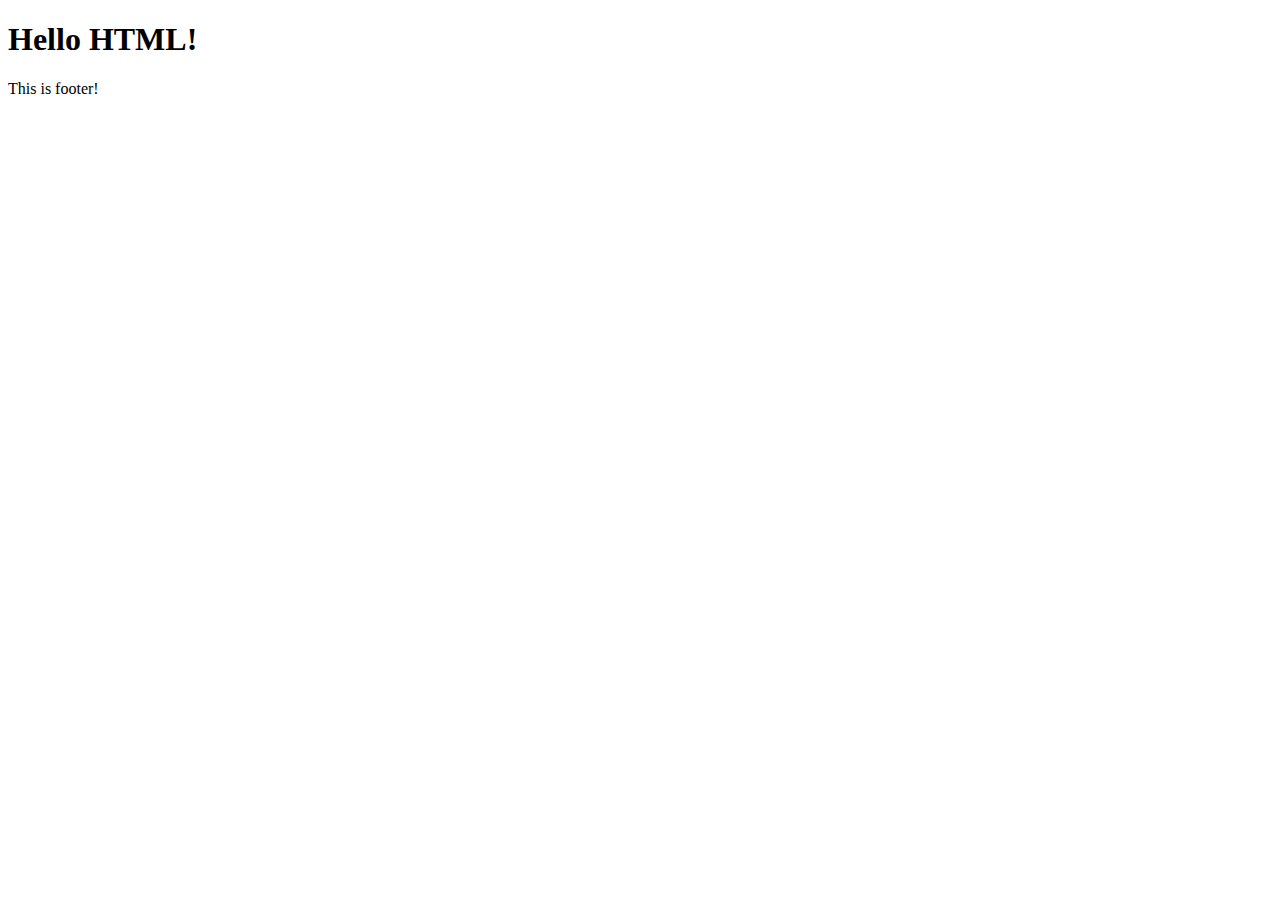
<file: HTML and CSS Basics.js/index.html>
<!DOCTYPE html> 
<html>
    <head>
        <meta charset="UTF-8">
        <title>HTML Example</title>
    </head>

    <body>
        <h1>Hello HTML!</h1>
    </body>

    <footer>
        <p>This is footer!</p>
    </footer>
</html>
</file>
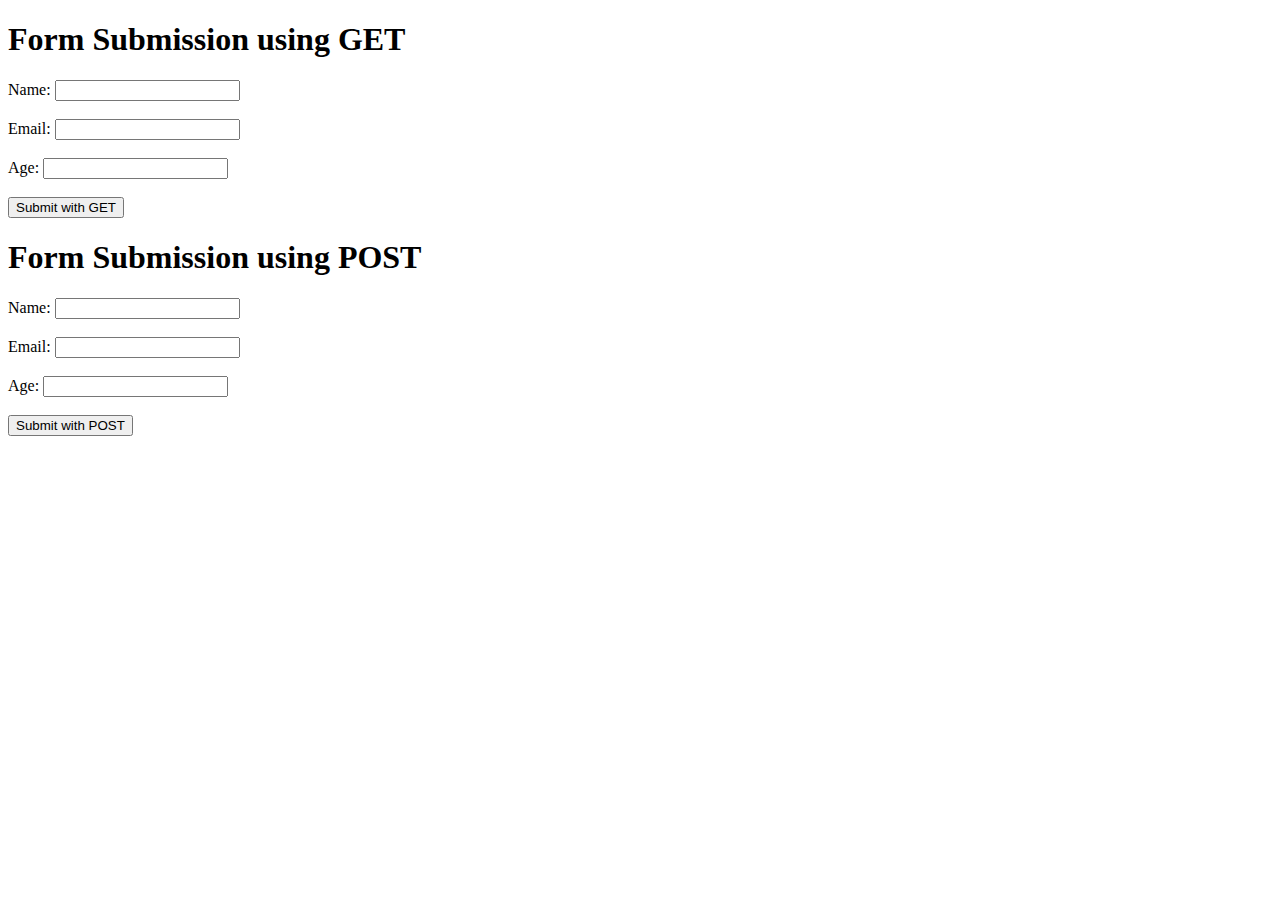
<file: example.html>
<!DOCTYPE html>
<html lang="en">
    <head>
        <meta charset="UTF-8">
        <title>GET vs POST Example</title>
    </head>
    <body>
        <h1>Form Submission using GET</h1>
        <form method="get" action="">
            Name: <input type="text" name="name">
            <br /><br />
            Email: <input type="email" name="email">
            <br /><br />
            Age: <input type="number" name="age">
            <br /><br />
            <input type="submit" value="Submit with GET">
        </form>

        <h1>Form Submission using POST</h1>
        <form method="post" action="">
            Name: <input type="text" name="name">
            <br /><br />
            Email: <input type="email" name="email">
            <br /><br />
            Age: <input type="number" name="age">
            <br /><br />
            <input type="submit" value="Submit with POST">
        </form>
    </body>
</html>
</file>
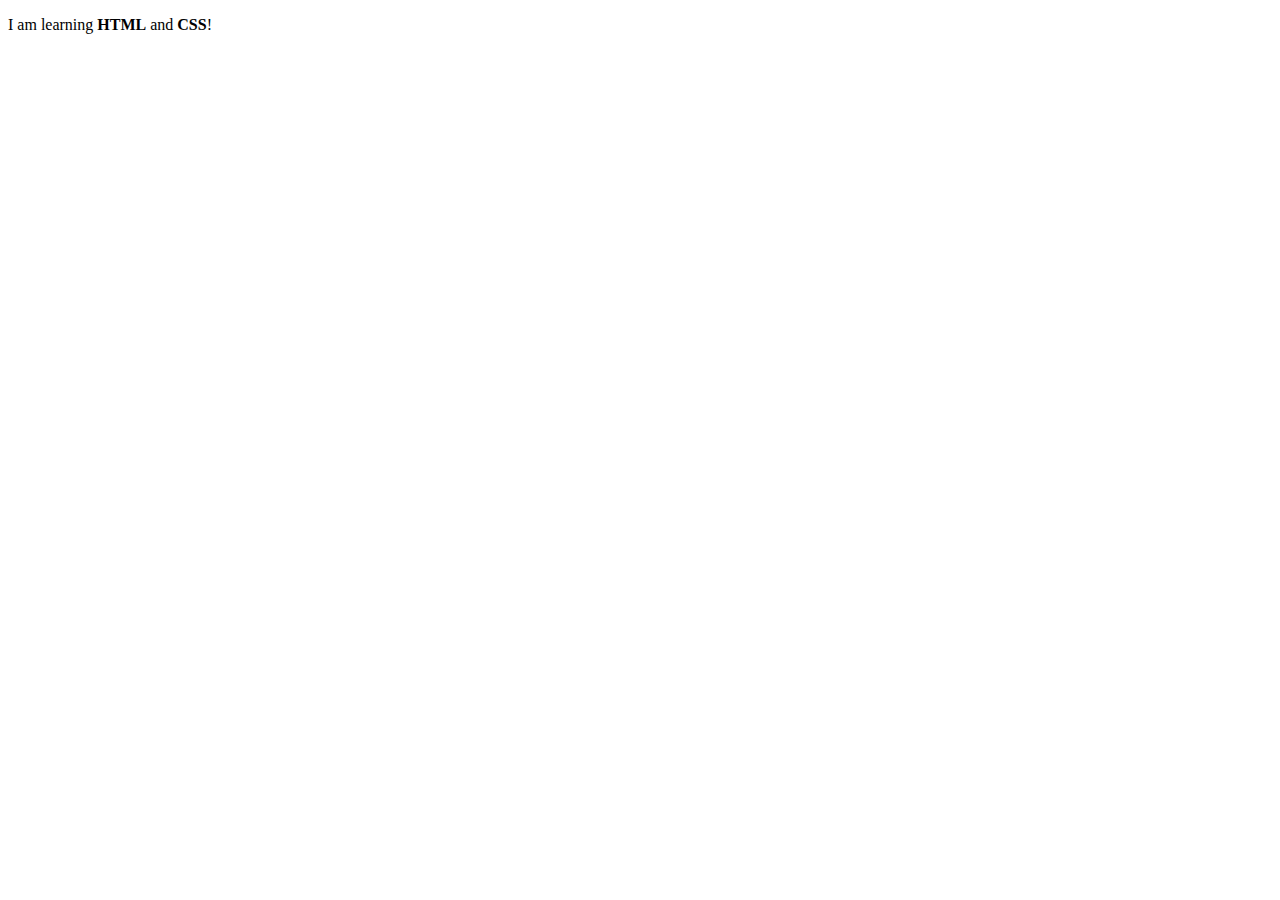
<file: HTML and CSS Basics.js/1. Welcome to HTML.html>
<!DOCTYPE html>
<html>
    <head>
        <meta charset="UTF-8">
        <title>Welcome</title>
    </head>
    <body>
        <p>
            I am learning <b>HTML</b> and <strong>CSS</strong>!
        </p>
    </body>
</html>
</file>
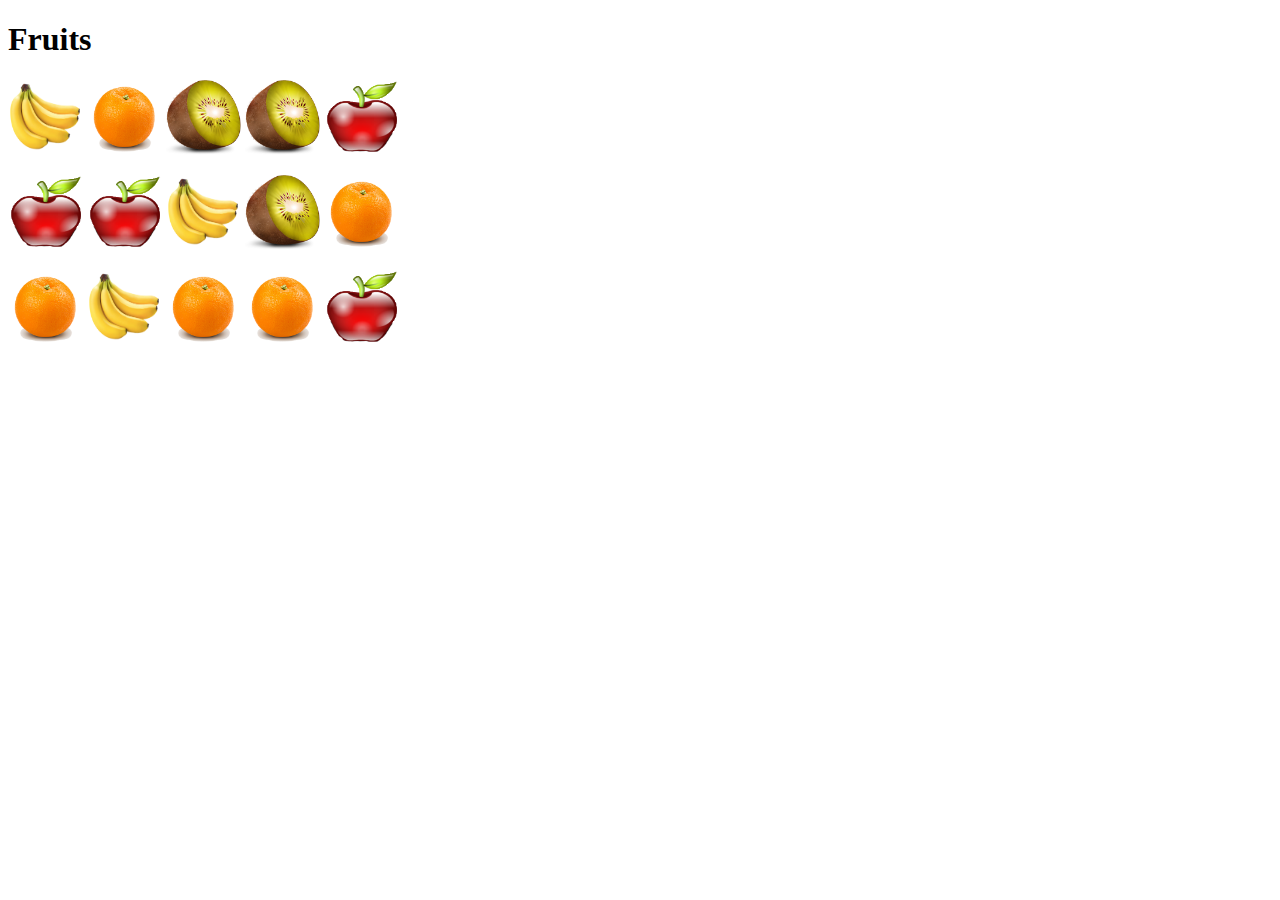
<file: HTML and CSS Basics.js/2. Fruits.html>
<!DOCTYPE html>
<html>
    <head>
        <meta charset="UTF-8">
        <title>fruits</title>
    </head>
    <body>
        <h1>Fruits</h1>
        <p>
            <img src="banana.png" alt="banana picture" width="75" height="75"/>
            <img src="orange.png" alt="orange picture" width="75" height="75"/>
            <img src="kiwi.png" alt="kiwi picture" width="75" height="75"/>
            <img src="kiwi.png" alt="kiwi picture" width="75" height="75"/>
            <img src="apple.png" alt ='apple picture' width="75" height="75"/>
        </p>
        <p>
            <img src="apple.png" alt ='apple picture' width="75" height="75"/>
            <img src="apple.png" alt ='apple picture' width="75" height="75"/>
            <img src="banana.png" alt="banana picture" width="75" height="75"/>
            <img src="kiwi.png" alt="kiwi picture" width="75" height="75"/>
            <img src="orange.png" alt="orange picture" width="75" height="75"/>
        </p>
        <p>
           <img src="orange.png" alt="orange picture" width="75" height="75"/>
           <img src="banana.png" alt="banana picture" width="75" height="75"/>
           <img src="orange.png" alt="orange picture" width="75" height="75"/>
           <img src="orange.png" alt="orange picture" width="75" height="75"/>
           <img src="apple.png" alt ='apple picture' width="75" height="75"/> 
        </p>

    </body>
</html>
</file>
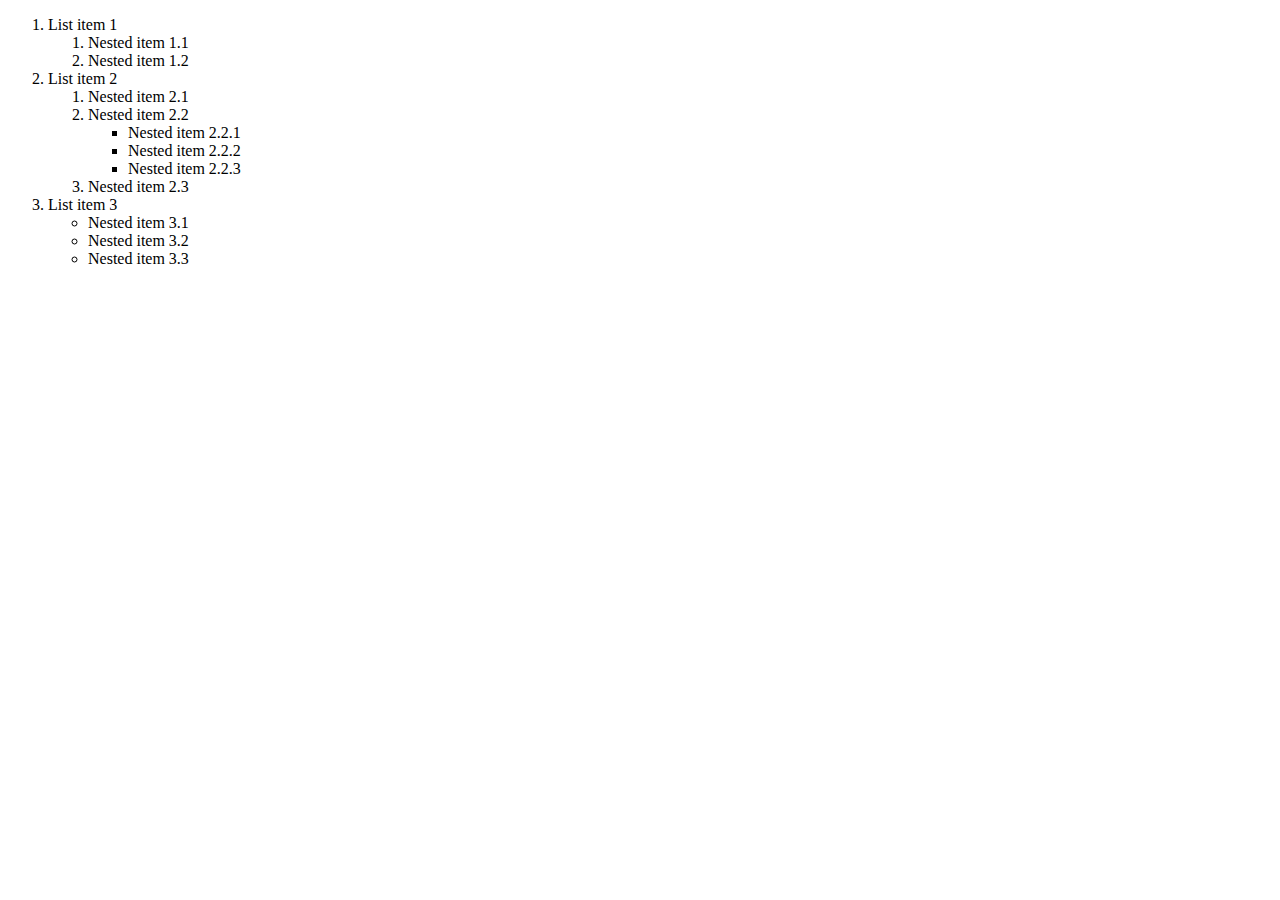
<file: HTML and CSS Basics.js/3. HTML Lists.html>
<!DOCTYPE html>
<html>
    <head>
        <meta charset="UTF-8">
        <title>lists</title>
    </head>
    <body>
        <ol type="1">
            <li>List item 1</li>
                <ol type="1">
                    <li>Nested item 1.1</li>
                    <li>Nested item 1.2</li>
                </ol>
            <li>List item 2</li>
                <ol type="1">
                    <li>Nested item 2.1</li>
                    <li>Nested item 2.2</li>
                    <ul type="square">
                        <li>Nested item 2.2.1</li>
                        <li>Nested item 2.2.2</li>
                        <li>Nested item 2.2.3</li>
                    </ul>
                    <li>Nested item 2.3</li>
                </ol>
            <li>List item 3</li>
                <ul type="circle">
                    <li>Nested item 3.1</li>
                    <li>Nested item 3.2</li>
                    <li>Nested item 3.3</li>
                </ul>

        </ol>
    </body>
</html>
</file>
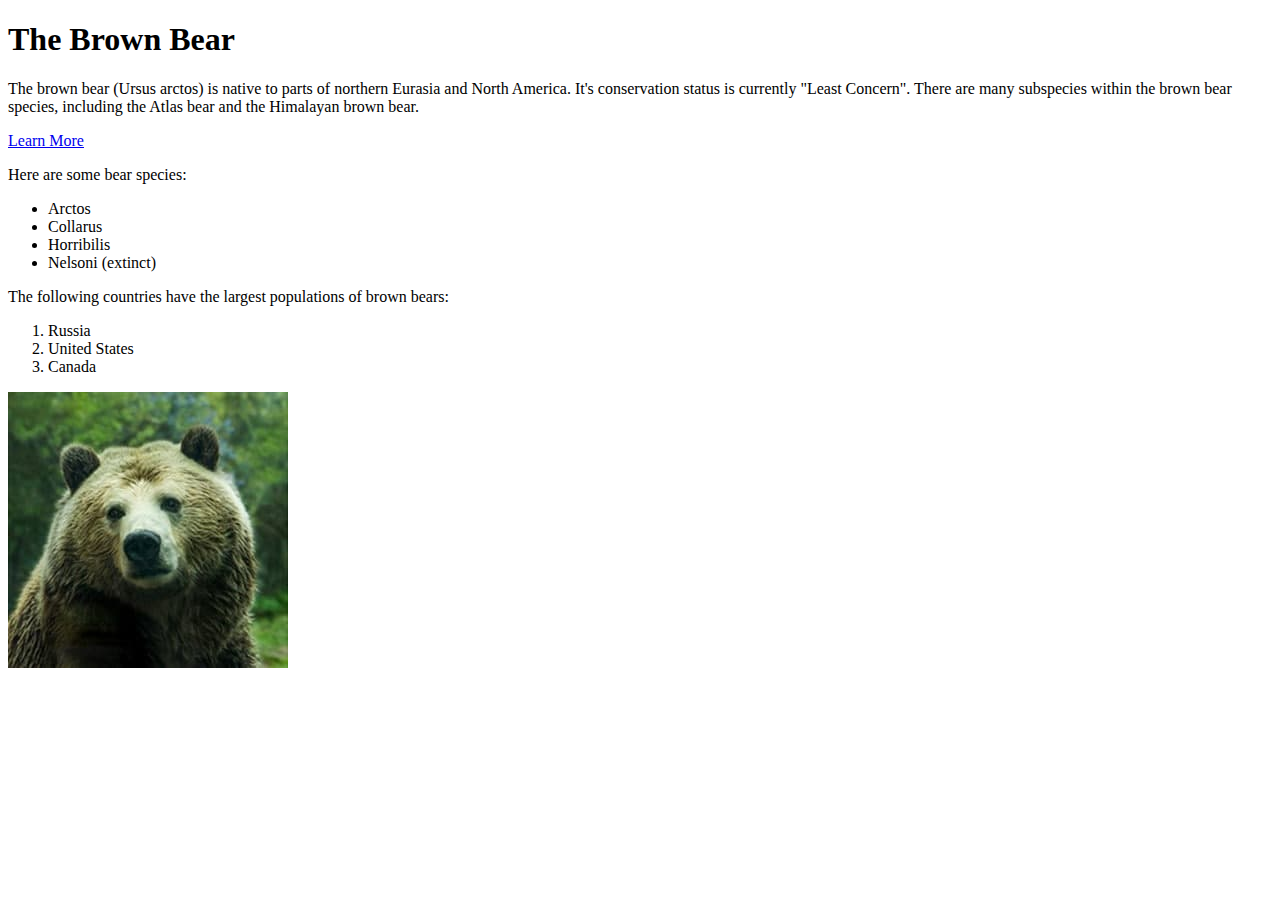
<file: HTML and CSS Basics.js/4.Web Page.html>
<!DOCTYPE html>
<html>
    <head>
        <meta charset="UTF-8">
        <title>wiki-page</title>
    </head>

    <body>
        <h1>The Brown Bear</h1>
        <p> 
            The brown bear (Ursus arctos) is native to parts of northern Eurasia and North America.
            It's conservation status is currently "Least Concern". There are many subspecies within
            the brown bear species, including the Atlas bear and the Himalayan brown bear.
        </p>

        <a href="https://en.wikipedia.org/wiki/Brown_bear" target="_blank">Learn More</a>

        <p>
            Here are some bear species:
            <ul>
            <li>Arctos</li>
            <li>Collarus</li>
            <li>Horribilis</li>
            <li>Nelsoni (extinct)</li>
        </ul>
        </p>

        <p>
            The following countries have the largest populations of brown bears:
            <ol>
            <li>Russia</li>
            <li>United States</li>
            <li>Canada</li>
        </ol>
        </p>


        <img src="bear.jpg"/>
    </body>
</html>
</file>
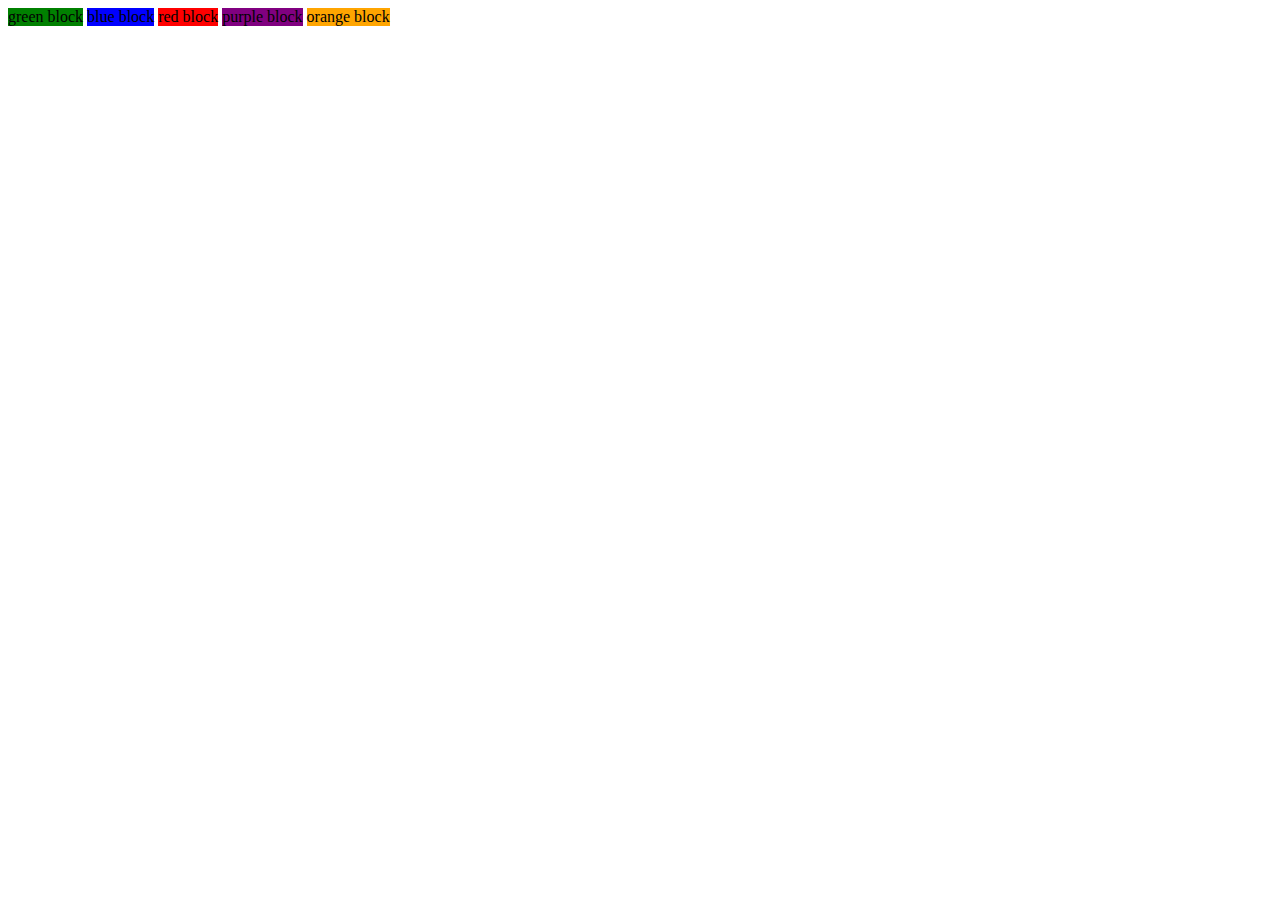
<file: HTML and CSS Basics.js/5. Color Blocks.html>
<!DOCTYPE html>
<html>
    <head>
        <title>Color Blocks</title>
        <link rel="stylesheet" type="text/css" href="stylesheet.css">
    </head>
    <body>
        <div class="green">green block</div> 
        <div class="blue">blue block</div> 
        <div class="red">red block</div> 
        <div class="purple">purple block</div> 
        <div class="orange">orange block</div> 
    </body>
</html>
</file>
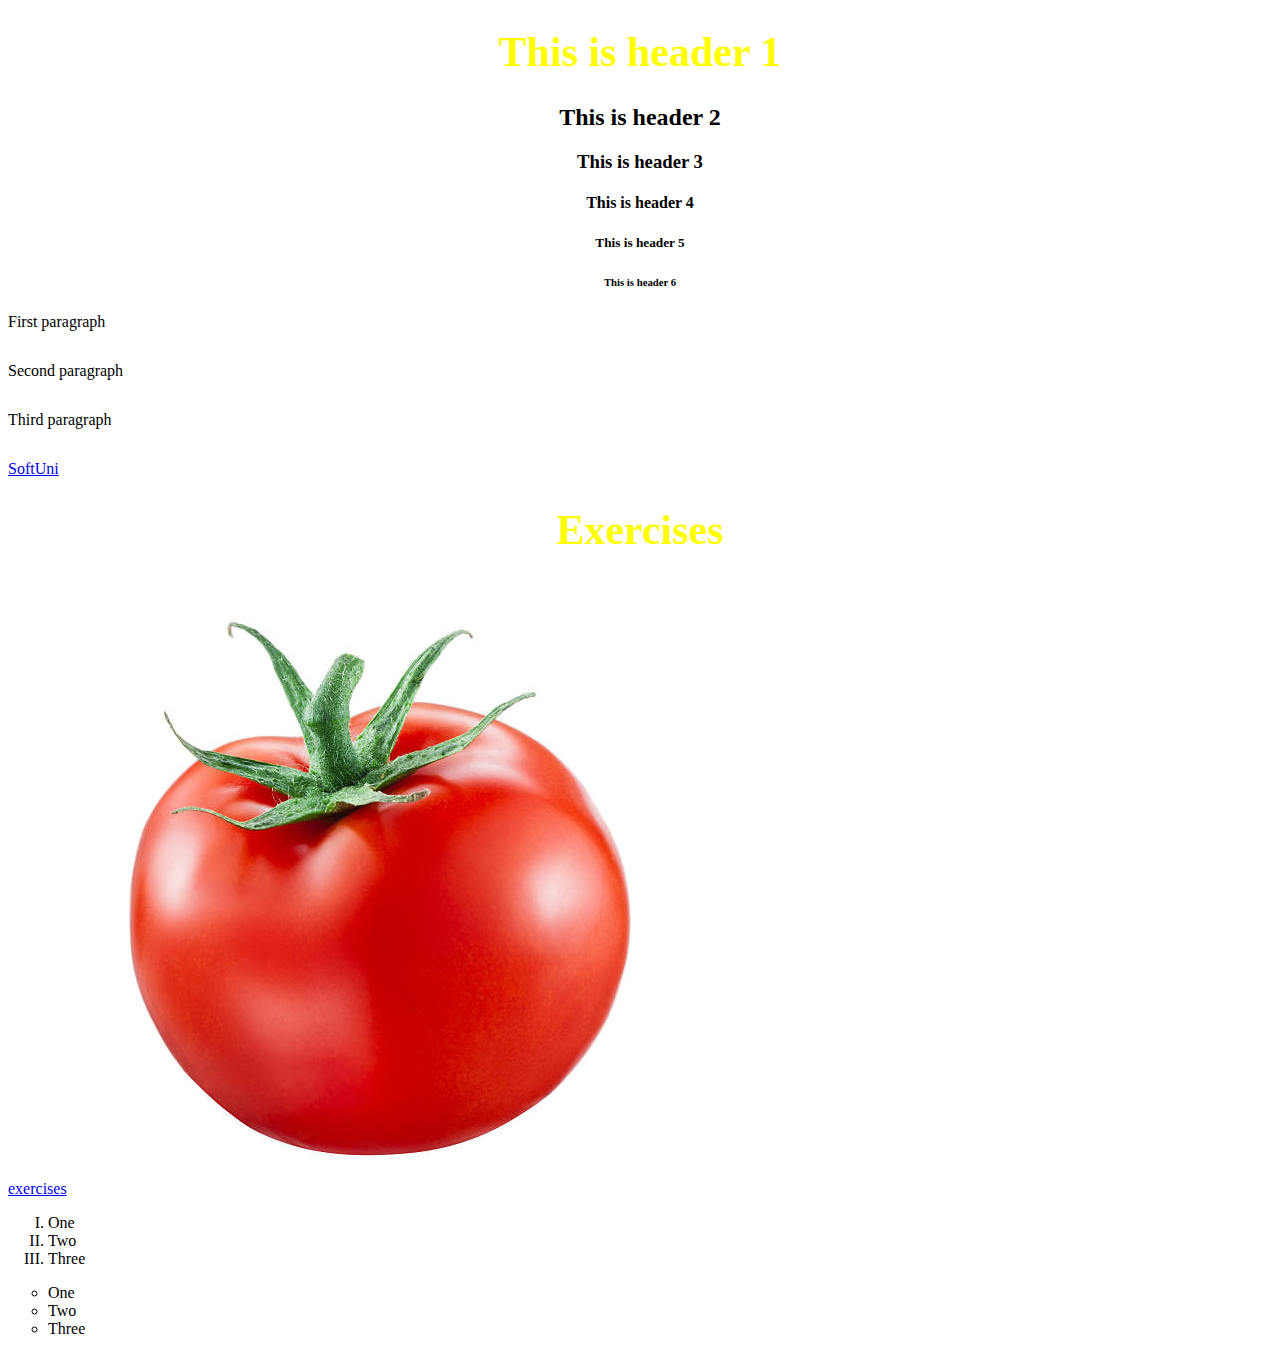
<file: HTML and CSS Basics.js/demo.html>
<!DOCTYPE html>
<html lang="en">
    <head>
        <meta charset="UTF-8">
        <title>Demo HTML Common Elements</title>
        <link rel="stylesheet" type="text/css" href="style.css">
    </head>
    <body>
        <h1 class="formatHeader">This is header 1</h1>
        <h2 class="formatHeader">This is header 2</h2>
        <h3 class="formatHeader">This is header 3</h3>
        <h4 class="formatHeader">This is header 4</h4>
        <h5 class="formatHeader">This is header 5</h5>
        <h6 class="formatHeader">This is header 6</h6>

        <p>First paragraph</p>
        <p>Second paragraph</p>
        <p>Third paragraph</p>

        <a href="https://softuni.bg" target="_blank">SoftUni</a>

        <h1 id="exercises">Exercises</h1>
        <a href="#exercises" target="_blank">exercises</a>

        <img src="tomato.jpg" alt="Tomato"/>

        <ol type="I">
            <li>One</li>
            <li>Two</li>
            <li>Three</li>
        </ol>

        <ul type="circle">
            <li>One</li>
            <li>Two</li>
            <li>Three</li>
        </ul>

    </body>
</html>
</file>
<file: HTML and CSS Basics.js/stylesheet.css>
.green {
    background-color: green;
}

.blue {
    background-color: blue;
}

.red {
    background-color: red;
}

.purple{
    background-color: purple;
}

.orange{
    background-color: orange;
}

div {
    display: inline-block;
}
</file>
<file: HTML and CSS Basics.js/style.css>
h1 {
font-size: 42px;
color: yellow;
text-align: center;
}

p {
padding-bottom: 15px;
}

.formatHeader {
    text-align: center;
}
</file>
